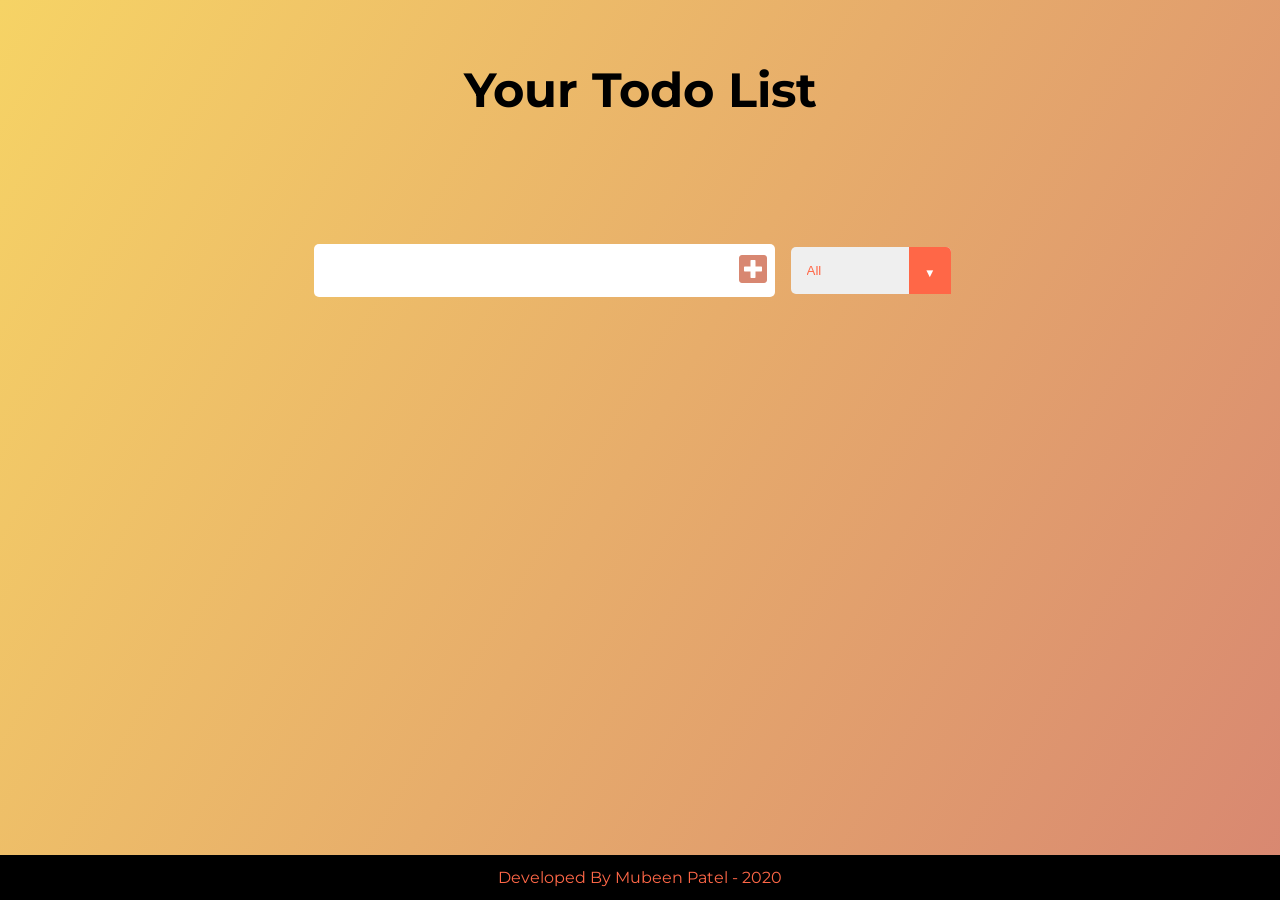
<file: index.html>
<!DOCTYPE html>
<html lang="en">

<head>
    <meta charset="UTF-8">
    <meta name="viewport" content="width=device-width, initial-scale=1.0">
    <title>Todo List</title>
    <!-- Font awesome link -->
    <link rel="stylesheet" href="https://use.fontawesome.com/releases/v5.8.2/css/all.css" integrity="sha384-oS3vJWv+0UjzBfQzYUhtDYW+Pj2yciDJxpsK1OYPAYjqT085Qq/1cq5FLXAZQ7Ay" crossorigin="anonymous">
    <link rel="stylesheet" href="./style.css">
</head>

<body>

    <header>
        <h1>Your Todo List</h1>
    </header>
    <form>
        <input type="text" class="todo-input" autofocus>
        <button class="todo-button" type="submit">
            <i class="fas fa-plus-square"></i>
        </button>
        <div class="select">
            <select name="todos" class="filter-todo">
                <option value="all">All</option>
                <option value="completed">Completed</option>
                <option value="uncompleted">Uncompleted</option>
            </select>
        </div>
    </form>
    <div class="todo-container">
        <ul class="todo-list">
        </ul>
    </div>

    <footer>Developed By&nbsp;<a href="https://mubeenpatel99.github.io/mubeenpatel.github.io/">Mubeen Patel&nbsp;</a> - 2020</footer>
    <script src="./app.js"></script>
</body>

</html>
</file>
<file: style.css>
@import url('https://fonts.googleapis.com/css2?family=Montserrat&display=swap');
* {
    padding: 0;
    margin: 0;
    box-sizing: border-box;
}

body {
    background-image: linear-gradient(120deg, #f6d365, #d88771);
    font-family: 'Montserrat', sans-serif;
    min-height: 100vh;
    background-size: cover;
    min-width: 100%;
}

footer {
    position: fixed;
    bottom: 0;
    width: 100%;
    height: 5vh;
    background: #000;
    color: #ff6747;
    display: flex;
    align-items: center;
    justify-content: center;
}

footer a {
    text-decoration: none;
}

footer a:link,
footer a:visited {
    color: #ff6747;
}

button,
input {
    outline: none;
}

header {
    font-size: 1.5rem;
}

header,
form {
    min-height: 20vh;
    display: flex;
    justify-content: center;
    align-items: center;
}

form input {
    border-top-left-radius: 5px;
    border-bottom-left-radius: 5px;
}

form input,
form button {
    padding: 0.5rem;
    font-size: 2rem;
    border: none;
}

form button {
    color: #d88771;
    background: white;
    cursor: pointer;
    transition: all 0.5s ease;
    border-top-right-radius: 5px;
    border-bottom-right-radius: 5px;
}

form button:hover {
    background-color: #d88771;
    color: white;
}

.todo-container {
    display: flex;
    justify-content: center;
    align-items: center;
}

.todo-list {
    min-width: 30%;
    list-style: none;
}

.todo {
    margin: 0.5rem;
    background: white;
    font-size: 1.5rem;
    display: flex;
    justify-content: space-between;
    align-items: center;
    transition: all 0.3s ease;
}

.todo li {
    flex: 1;
}

.trash-btn,
.completed-btn {
    background: #ff6747;
    color: white;
    border: none;
    padding: 1rem;
    cursor: pointer;
    font-size: 1rem;
}

.completed-btn {
    background-color: rgb(73, 204, 73);
}

.completed {
    text-decoration: line-through;
    opacity: 0.5;
}

.todo-item {
    padding: 0rem 0.5rem;
}

.fa-trash,
.fa-check {
    pointer-events: none;
}

.fall {
    transform: translateY(8rem) rotateZ(20deg);
    opacity: 0;
}

select {
    -webkit-appearance: none;
    -moz-appearance: none;
    appearance: none;
    outline: none;
    box-shadow: none;
    border: none;
}

.select {
    margin: 1rem;
    position: relative;
    overflow: hidden;
}

select {
    color: #ff6747;
    width: 10rem;
    cursor: pointer;
    padding: 1rem;
    border-radius: 5px;
}

option {
    padding: 1rem !important;
}

.select::after {
    content: "\25BC";
    color: #fff;
    position: absolute;
    background: #ff6747;
    top: 0;
    right: 0;
    padding: 1rem;
    pointer-events: none;
    border-bottom-right-radius: 5px;
    border-top-right-radius: 5px;
}

.select:hover::after {
    background: white;
    color: #ff6747;
    transition: all 0.3s ease;
    border-bottom-right-radius: 5px;
    border-top-right-radius: 5px;
}
</file>
<file: src/style.css>
@import url('https://fonts.googleapis.com/css2?family=Montserrat&display=swap');
* {
    padding: 0;
    margin: 0;
    box-sizing: border-box;
}

body {
    background-image: linear-gradient(120deg, #f6d365, #d88771);
    font-family: 'Montserrat', sans-serif;
    min-height: 100vh;
    background-size: cover;
    min-width: 100%;
}

.error {
    color: red;
    font-weight: bolder;
    text-align: center;
}

.hidden {
    display: none;
}

footer {
    position: fixed;
    bottom: 0;
    width: 100%;
    height: 5vh;
    background: #000;
    color: #ff6747;
    display: flex;
    align-items: center;
    justify-content: center;
}

footer a {
    text-decoration: none;
}

footer a:link,
footer a:visited {
    color: #ff6747;
}

button,
input {
    outline: none;
}

header {
    font-size: 1.5rem;
}

header,
form {
    min-height: 20vh;
    display: flex;
    justify-content: center;
    align-items: center;
    flex-flow: wrap;
}

form input {
    border-top-left-radius: 5px;
    border-bottom-left-radius: 5px;
}

form input,
form button {
    padding: 0.5rem;
    font-size: 2rem;
    border: none;
}

form button {
    color: #d88771;
    background: white;
    cursor: pointer;
    transition: all 0.5s ease;
    border-top-right-radius: 5px;
    border-bottom-right-radius: 5px;
}

form button:hover {
    background-color: #d88771;
    color: white;
}

.todo-container {
    display: flex;
    justify-content: center;
    align-items: center;
}

.todo-list {
    min-width: 30%;
    list-style: decimal;
}

.todo {
    margin: 0.5rem;
    background: white;
    font-size: 1.5rem;
    display: flex;
    justify-content: space-between;
    align-items: center;
    transition: all 0.5s ease;
}

.todo:hover {
    background: #ddd;
}

.todo li {
    flex: 1;
}

.trash-btn,
.completed-btn {
    background: #ff6747;
    color: white;
    border: none;
    padding: 1rem;
    cursor: pointer;
    font-size: 1rem;
}

.completed-btn {
    background-color: rgb(73, 204, 73);
}

.completed {
    text-decoration: line-through;
    opacity: 0.5;
    transform: translateX(20px);
}

.todo-item {
    padding: 0rem 0.5rem;
}

.fa-trash,
.fa-check {
    pointer-events: none;
}

.fall {
    /*transform: translateY(8rem) rotateZ(20deg);*/
    /*transition: opacity 1s ease-in-out;*/
    animation: todoFade 0.8s ease forwards;
}

@keyframes todoFade {
    from {
        opacity: 1;
        transform: translateX(0px);
    }
    to {
        opacity: 0;
        transform: translateX(50px);
    }
}

select {
    -webkit-appearance: none;
    -moz-appearance: none;
    appearance: none;
    outline: none;
    box-shadow: none;
    border: none;
}

.select {
    margin: 1rem;
    position: relative;
    overflow: hidden;
}

select {
    color: #ff6747;
    width: 10rem;
    cursor: pointer;
    padding: 1rem;
    border-radius: 5px;
}

option {
    padding: 1rem !important;
}

.select::after {
    content: "\25BC";
    color: #fff;
    position: absolute;
    background: #ff6747;
    top: 0;
    right: 0;
    padding: 1rem;
    pointer-events: none;
    border-bottom-right-radius: 5px;
    border-top-right-radius: 5px;
}

.select:hover::after {
    background: white;
    color: #ff6747;
    transition: all 0.3s ease;
    border-bottom-right-radius: 5px;
    border-top-right-radius: 5px;
}

@media screen and (max-width: 786px) {
    header h1 {
        font-size: 28px;
    }
    form input {
        width: 80%;
    }
    .todo-item {
        font-size: 18px;
    }
}
</file>
